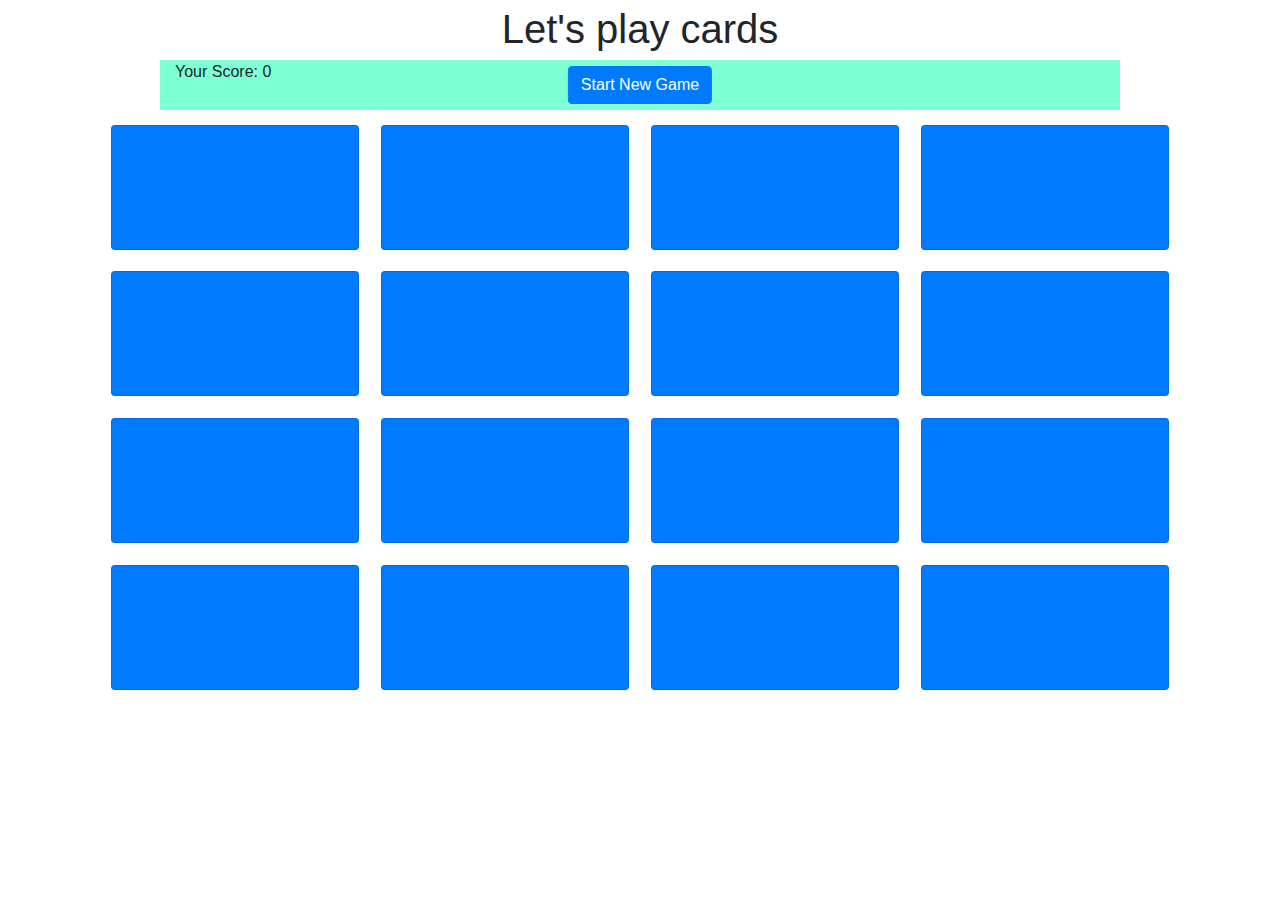
<file: index.html>
<!DOCTYPE html>
<html lang="en">
<head>
    <meta charset="UTF-8">
    <meta name="viewport" content="width=device-width, initial-scale=1.0">
    <meta http-equiv="X-UA-Compatible" content="ie=edge">
    <title>Second Version of Cards</title>
    <link rel="stylesheet" href="./style.css">
    <link rel="stylesheet" href="https://maxcdn.bootstrapcdn.com/bootstrap/4.0.0/css/bootstrap.min.css" integrity="sha384-Gn5384xqQ1aoWXA+058RXPxPg6fy4IWvTNh0E263XmFcJlSAwiGgFAW/dAiS6JXm" crossorigin="anonymous">
</head>
<body>
    <header>
        <h1 class="container">Let's play cards</h1>
    </header>

    <section class='container score-panel col-9'>
        <div class='score-card'>Your Score: </div>
        <div class='score-card' id="score">0</div>
        <div class='button'>
            <form  action="./index.html">
                <button class="btn btn-primary">Start New Game</button>
            </form>
        </div>
    </section>

    <section class='container'>
            <div class='container deck justify-content-center' id='card-deck'>
                    <div class='card active text-white bg-primary'>
                        <p class="text"></p>
                    </div>
                    <div class='card active text-white bg-primary'>
                        <p class="text"></p>
                    </div>
                    <div class='card active text-white bg-primary'>
                        <p class="text"></p>
                    </div>
                    <div class='card active text-white bg-primary'>
                        <p class="text"></p>
                    </div>
                    <div class='card active text-white bg-primary'>
                        <p class="text"></p>
                    </div>
                    <div class='card active text-white bg-primary'>
                        <p class="text"></p>
                    </div> 
                    <div class='card active text-white bg-primary'>
                        <p class="text"></p>
                    </div>
                    <div class='card active text-white bg-primary'>
                        <p class="text"></p>
                    </div>
                    <div class='card active text-white bg-primary'>
                        <p class="text"></p>
                    </div>
                    <div class='card active text-white bg-primary'>
                        <p class="text"></p>
                    </div>
                    <div class='card active text-white bg-primary'>
                        <p class="text"></p>
                    </div>
                    <div class='card active text-white bg-primary'>
                        <p class="text"></p>                        
                    </div>
                    <div class='card active text-white bg-primary'>
                        <p class="text"></p>
                    </div>
                    <div class='card active text-white bg-primary'>
                        <p class="text"></p>
                    </div>
                    <div class='card active text-white bg-primary'>
                        <p class="text"></p>
                    </div>
                    <div class='card active text-white bg-primary'>
                        <p class="text"></p>                        
                    </div>
                </div>
    </section>



    <script src="app.js"></script>
</body>
</html>
</file>
<file: style.css>
header h1 {
    text-align: center;
    margin: 0 auto;
    margin-top: 5px;
    margin-bottom: 7px;
}

.deck{
    position: relative;
    display: inline-flex;
    flex-wrap: wrap;
    width: 650px;
    margin-left: auto;
    margin-right: auto;
    padding: 0px;
    -webkit-box-sizing: border-box;
     -moz-box-sizing: border-box;
          box-sizing: border-box;
}
 
.card{
    display: inline-flex; 
    flex-wrap: wrap;
    border: border-box;
    align-items: center;
    margin: 1%;
    height: 125px;
    width: calc(25% - 2%);
    cursor: pointer;
}

/* SCORE PANEL */

.score-panel{
    background-color: aquamarine;
    height: 50px;
    margin-bottom: 4px;
    position: relative;
}

.score-panel div{
    display: inline-flex;
    left: 33%;
    top: 7px;
}

.score-panel div.button{
    position: absolute;
    left: 50%;
    top: 50%;
    transform: translate(-50%, -50%);
}

.card.active { 
    background-color: blue;
}

/* CARD STATES */

.card.active p {
    position: relative;
    visibility: hidden;
    top: 30%;

}

.card.active.in-play {
    visibility: visible;
    background-color: red;
    font-size: 2rem; 
}

.card.active.in-play p {
    visibility: visible;
    background-color: red;
    align-content: center;
    padding-right: .5em;
    padding-left: .5em;
}

.card.matched{
    visibility: visible;
    background-color: red;
    font-size: 2rem;
}

.card.matched p{
    position: relative;
    top: 30%;
    visibility: visible;
    background-color: red;
    padding-right: .5em;
    padding-left: .5em;
}
</file>
